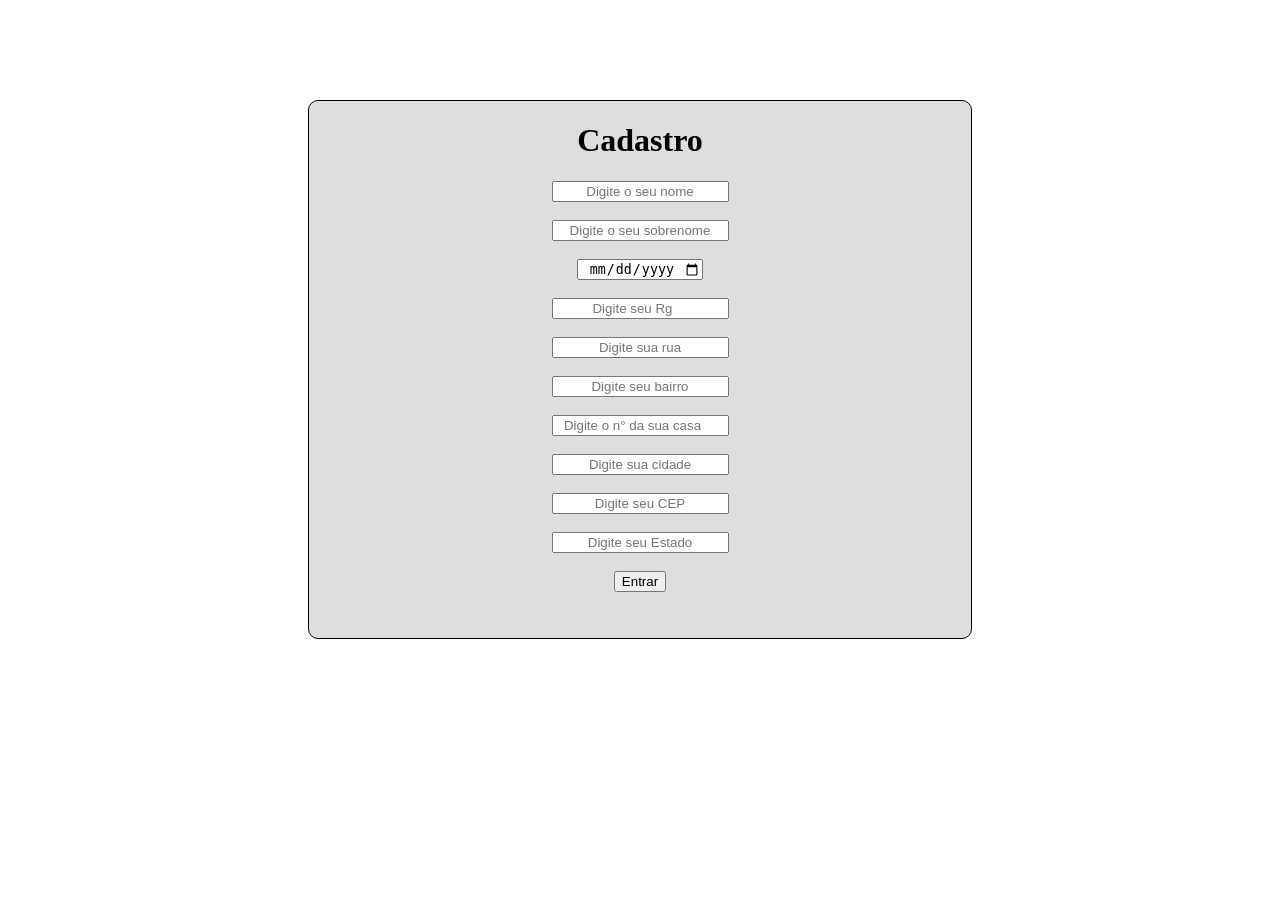
<file: index.html>
<!DOCTYPE html>
<html lang="en">
<head>
    <meta charset="UTF-8">
    <meta name="viewport" content="width=device-width, initial-scale=1.0">
    <title>Cadastro</title>
    <link rel="stylesheet" href="atividade.css">
</head>
<body>
   <div>  
     <h1>Cadastro</h1>
     <input type="text" placeholder="Digite o seu nome" id="inputNome">
     <br><br>
     <input type="text" placeholder="Digite o seu sobrenome" id="inputSobrenome"> 
     <br><br>
     <input type="date" placeholder="Digite sua data de nascimento" id="inputData">
     <br><br>
     <input type="number" placeholder="Digite seu Rg" id="inputRg">
     <br><br>
     <input type="text" placeholder="Digite sua rua" id="inputRua">
     <br><br>
     <input type="text" placeholder="Digite seu bairro" id="inputBairro">
     <br><br>
     <input type="number" placeholder="Digite o n° da sua casa" id="inputNúmero">
     <br><br>
     <input type="text" placeholder="Digite sua cidade" id="inputCidade">
     <br><br>
     <input type="text" placeholder="Digite seu CEP" id="input CEP">
     <br><br>
     <input type="text" placeholder="Digite seu Estado" id="inputEstado">
     <br><br>

     <button onclick="logar()">Entrar</button>
       <p id="erro"></p>

   </div>
   
    <script src="atividade.js"></script>

</body>
</html>
</file>
<file: atividade.css>
body {
    text-align: center;
}

input {
    text-align: center;
}

div {
    border: 1px solid black;
    text-align: center;
    margin-left: 300px;
    margin-right: 300px;
    margin-top: 100px;
    padding-bottom: 30px;
    border-radius: 10px;
    background-color:rgb(223, 221, 221) 
  }

  #erro{
    color: red;
  }
</file>
